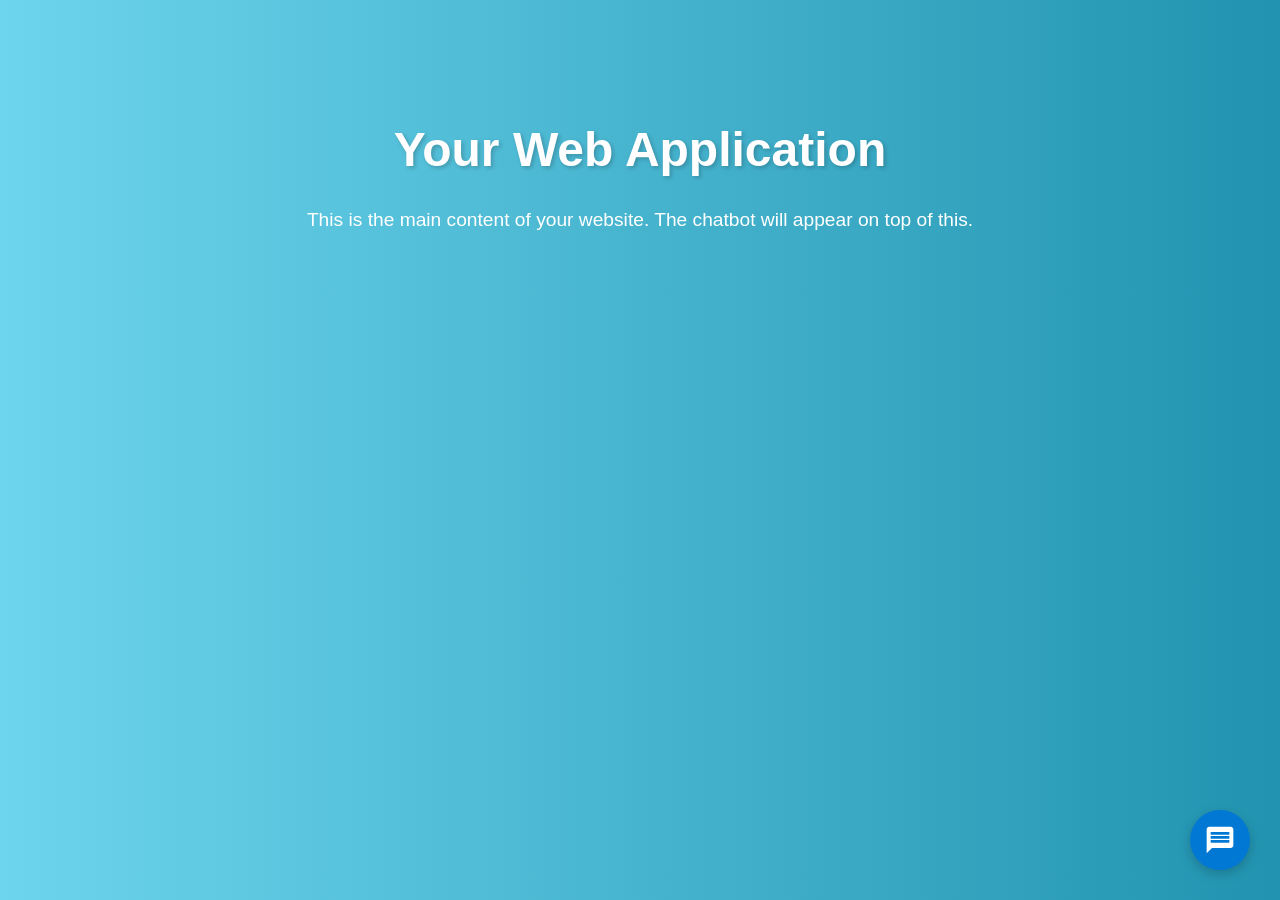
<file: static/index.html>
<!DOCTYPE html>
<html lang="en">
<head>
    <meta charset="UTF-8">
    <meta name="viewport" content="width=device-width, initial-scale=1.0">
    <title>Flight Agent</title>
    <link rel="stylesheet" href="/static/style.css">
</head>
<body>
    <!-- Main contentk for UI page. -->
    <main class="main-content">
        <h1>Your Web Application</h1>
        <p>This is the main content of your website. The chatbot will appear on top of this.</p>
    </main>

    <!-- Chatbot Icon -->
    <div id="chatbot-icon">
        <svg xmlns="http://www.w3.org/2000/svg" viewBox="0 0 24 24" fill="white" width="32px" height="32px">
            <path d="M20 2H4c-1.1 0-2 .9-2 2v18l4-4h14c1.1 0 2-.9 2-2V4c0-1.1-.9-2-2-2zm-1 12H5v-2h14v2zm0-3H5V9h14v2zm0-3H5V6h14v2z"/>
        </svg>
    </div>

    <!-- Chatbot Popup -->
    <div id="chatbot-popup" class="hidden">
        <div id="chat-container">
            <div id="chat-header" role="toolbar">
                <div class="header-left">
                    <h2>Flight Assistant</h2>
                </div>
                <div class="header-controls">
                    <button id="size-presets" title="Size presets">▤</button>
                    <button id="toggle-maximize" title="Maximize / Restore">⬜</button>
                    <button id="close-chatbot" aria-label="Close">✕</button>
                </div>
            </div>
            <div id="chat-messages">
                <!-- Chat messages be appended here -->
            </div>
            <div id="chat-input-area">
                <!-- File attachment Holder -->
                <div id="attachment-container">
                    <input type="file" id="imageUploader" accept="image/*" style="display: none;">
                    <button id="attach-button" title="Attach Image">
                        <svg xmlns="http://www.w3.org/2000/svg" viewBox="0 0 24 24" fill="currentColor" width="24px" height="24px">
                            <path d="M12.7,19.2c-1.6,1.6-4.1,1.6-5.7,0c-1.6-1.6-1.6-4.1,0-5.7l6.4-6.4c0.8-0.8,2.1-0.8,2.8,0c0.8,0.8,0.8,2.1,0,2.8L10,16.1c-0.4,0.4-1,0.4-1.4,0c-0.4-0.4-0.4-1,0-1.4l5.7-5.7l-1.4-1.4l-5.7,5.7c-1.2,1.2-1.2,3.1,0,4.2c1.2,1.2,3.1,1.2,4.2,0L22,10.4c2.3-2.3,2.3-6.1,0-8.5c-2.3-2.3-6.1-2.3-8.5,0l-9.9,9.9c-3.1,3.1-3.1,8.2,0,11.3c3.1,3.1,8.2,3.1,11.3,0l6.4-6.4l-1.4-1.4L12.7,19.2z"/>
                        </svg>
                    </button>
                    <span id="file-name">No file chosen</span>
                </div>
                <!-- Company name input holder -->
                <div id="company-input-container" class="hidden">
                    <input type="text" id="company-name-input" placeholder="Enter Company Name and press Send">
                </div>
                <!-- Send button -->
                <button id="send-button" title="Send">➤</button>
            </div>
            <div id="resizer" title="Drag to resize" aria-hidden="true"></div>
        </div>
    </div>

    <script src="/static/script.js"></script>
</body>
</html>
</file>
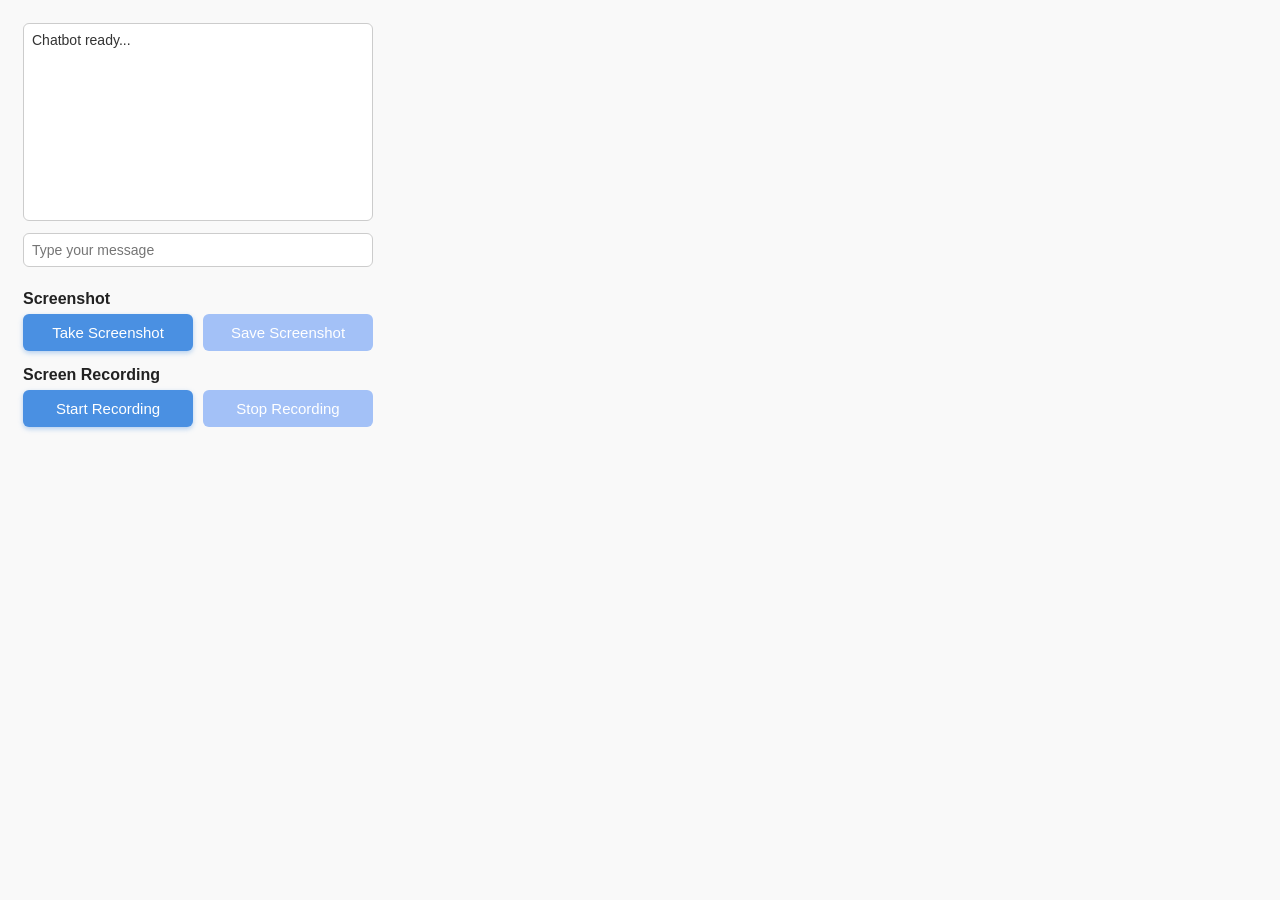
<file: extension/popup.html>
<!DOCTYPE html>
<html>
<head>
  <title>Chatbot Screenshot & Recorder</title>
  <style>
    body {
      font-family: Arial, sans-serif;
      width: 350px;
      padding: 15px;
      background: #f9f9f9;
      color: #333;
    }
    #chat {
      height: 180px;
      border: 1px solid #ccc;
      padding: 8px;
      overflow-y: auto;
      margin-bottom: 12px;
      background: #fff;
      border-radius: 6px;
      white-space: pre-wrap;
      font-size: 14px;
    }
    #input {
      width: 100%;
      box-sizing: border-box;
      padding: 8px;
      font-size: 14px;
      margin-bottom: 15px;
      border-radius: 6px;
      border: 1px solid #ccc;
      outline-offset: 2px;
      outline-color: #4A90E2;
    }
    .button-group {
      display: flex;
      gap: 10px;
      margin-bottom: 15px;
    }
    button {
      flex: 1;
      padding: 10px;
      font-size: 15px;
      border: none;
      border-radius: 6px;
      cursor: pointer;
      background: #4A90E2;
      color: white;
      transition: background-color 0.2s ease;
      box-shadow: 0 2px 5px rgb(74 144 226 / 0.4);
    }
    button:disabled {
      background: #a3c1f7;
      cursor: not-allowed;
      box-shadow: none;
    }
    button:hover:not(:disabled) {
      background: #357ABD;
    }
    h3 {
      margin: 8px 0 6px 0;
      font-weight: 600;
      font-size: 16px;
      color: #222;
    }
  </style>
</head>
<body>
  <div id="chat">Chatbot ready...</div>
  <input id="input" type="text" placeholder="Type your message" autocomplete="off" />

  <h3>Screenshot</h3>
  <div class="button-group">
    <button id="screenshotBtn">Take Screenshot</button>
    <button id="saveScreenshotBtn" disabled>Save Screenshot</button>
  </div>

  <h3>Screen Recording</h3>
  <div class="button-group">
    <button id="startRecordingBtn">Start Recording</button>
    <button id="stopRecordingBtn" disabled>Stop Recording</button>
  </div>

  <script src="popup.js"></script>
</body>
</html>
</file>
<file: static/style.css>
/* Main Body */
body {
    font-family: 'Segoe UI', Tahoma, Geneva, Verdana, sans-serif;
    margin: 0;
    background: linear-gradient(to right, #6dd5ed, #2193b0);
    color: #fff;
    padding-top: 50px;
}

h1 {
    font-size: 3em;
    text-shadow: 2px 2px 4px rgba(0,0,0,0.2);
    text-align: center;
}

p {
    font-size: 1.2em;
}

/* Main page content layout */
.main-content {
    max-width: 900px; 
    margin: 0 auto;   
    padding: 40px 20px; 
    text-align: center; 
}

/* Chatbot Icon Style */
#chatbot-icon {
    position: fixed;
    bottom: 30px;
    right: 30px;
    width: 60px;
    height: 60px;
    background-color: #0078D4;
    border-radius: 50%;
    display: flex;
    justify-content: center;
    align-items: center;
    cursor: pointer;
    box-shadow: 0 4px 12px rgba(0,0,0,0.2);
    transition: transform 0.2s ease-in-out;
}

#chatbot-icon:hover {
    transform: scale(1.1);
}

#chatbot-icon img {
    width: 32px;
    height: 32px;
}

/* Chatbot Popup Style */
#chatbot-popup {
    position: fixed;
    bottom: 100px;
    right: 30px;
    width: 350px;
    height: 500px;
    border-radius: 12px;
    box-shadow: 0 5px 15px rgba(0,0,0,0.3);
    overflow: hidden;
    display: flex;
    flex-direction: column;
    transition: opacity 0.3s, transform 0.3s;
}


#chatbot-popup.maximized {
    bottom: 20px;
    right: 20px;
    width: calc(100vw - 40px);
    height: calc(100vh - 80px);
}

#chatbot-popup.hidden {
    opacity: 0;
    transform: translateY(20px);
    pointer-events: none;
}

#chat-container {
    width: 100%;
    height: 100%;
    display: flex;
    flex-direction: column;
}

#chat-header {
    background-color: #0078D4;
    color: white;
    padding: 12px;
    display: flex;
    justify-content: space-between;
    align-items: center;
}

#chat-header h2 {
    margin: 0;
    font-size: 1.1em;
}

#close-chatbot {
    background: none;
    border: none;
    color: white;
    font-size: 1.2em;
    cursor: pointer;
}

/* Header controls */
.header-controls {
    display: flex;
    gap: 6px;
    align-items: center;
}

.header-controls button {
    background: rgba(255,255,255,0.15);
    border: none;
    color: white;
    padding: 6px 8px;
    border-radius: 6px;
    cursor: pointer;
}

.header-controls button:focus {
    outline: 2px solid rgba(255,255,255,0.4);
}

#chat-messages {
    flex-grow: 1;
    padding: 15px;
    overflow-y: auto;
    background-color: #ffffff;
    display: flex;
    flex-direction: column;
    gap: 12px;
    text-align: left; 
}


.additional-info, .notes {
    margin-top: 8px;
    font-size: 0.95em;
    color: #333;
}

.additional-info ul, .notes ul {
    margin: 6px 0 0 18px;
    padding: 0;
}

.notes strong, .additional-info strong {
    display: inline-block;
    margin-bottom: 4px;
}

/* Resizer handle */
#resizer {
    position: absolute;
    width: 14px;
    height: 14px;
    right: 6px;
    bottom: 6px;
    cursor: se-resize;
    background: rgba(0,0,0,0.12);
    border-radius: 3px;
}

/* Make popup draggable */
#chatbot-popup[aria-dragging="true"] {
    opacity: 0.95;
}

/* Size presets dropdown styling */
.size-preset-list {
    position: absolute;
    right: 44px;
    top: 10px;
    background: white;
    color: #333;
    border-radius: 6px;
    box-shadow: 0 6px 18px rgba(0,0,0,0.15);
    padding: 6px;
    display: none;
    z-index: 9999;
}

.size-preset-list button {
    background: none;
    border: none;
    display: block;
    width: 100%;
    text-align: left;
    padding: 6px 8px;
    cursor: pointer;
}

.size-preset-list button:hover { background: #f3f3f3; }

.message {
    padding: 10px 15px;
    border-radius: 18px;
    max-width: 80%;
    line-height: 1.4;
}

.bot-message {
    background-color: #e9e9eb;
    color: #333;
    align-self: flex-start;
    border-bottom-left-radius: 4px;
}

.bot-message .details-list {
    list-style: none;
    padding: 0;
    margin-top: 8px;
}

.bot-message .details-list li {
    padding: 2px 0;
}

.response-grid {
    display: grid;
    grid-template-columns: 1fr 1fr;
    gap: 16px;
    margin-top: 12px;
}

.response-section h5, .response-section h6 {
    font-size: 1em; 
    font-weight: 600; 
    margin-bottom: 8px;
    margin-top: 12px;
    padding-bottom: 4px;
    border-bottom: 1px solid #ddd;
}

.response-section h6 {
    margin-top: 10px;
    border-bottom: none; 
    font-weight: 500; 
}

.user-message {
    background-color: #0078D4;
    color: white;
    align-self: flex-end;
    border-bottom-right-radius: 4px;
}

#chat-input-area {
    display: flex;
    align-items: center;
    padding: 10px;
    border-top: 1px solid #ddd;
    background-color: #f9f9f9;
    flex-wrap: wrap;
}

#attachment-container {
    display: flex;
    align-items: center;
    flex-grow: 1;
}

#company-input-container {
    width: 100%;
    margin-bottom: 8px;
    flex-grow: 1;
}

#company-name-input {
    width: calc(100% - 20px); 
    padding: 8px 10px;
    border: 1px solid #ccc;
    border-radius: 15px;
    font-size: 0.9em;
}

#company-input-container.hidden, #attachment-container.hidden {
    display: none;
}

#attach-button, #send-button {
    background: none;
    border: none;
    font-size: 1.5em;
    cursor: pointer;
    padding: 5px 10px;
    color: #0078D4;
}

#file-name {
    flex-grow: 1;
    margin: 0 10px;
    font-size: 0.9em;
    color: #555;
    white-space: nowrap;
    overflow: hidden;
    text-overflow: ellipsis;
}

.offers-list {
    list-style: none;
    padding: 0;
}

.offer-item {
    border: 1px solid #ddd;
    border-radius: 8px;
    padding: 12px;
    margin-bottom: 12px;
}

.offer-price {
    font-weight: bold;
    margin-bottom: 8px;
}

.itinerary {
    margin-top: 8px;
}

.itinerary h6 {
    font-size: 0.9em;
    color: #555;
    margin: 0 0 4px 0;
}

.segments-list {
    list-style: none;
    padding-left: 12px;
    border-left: 2px solid #0078D4;
}

/* Confirmation Buttons */
.confirmation-container {
    padding-top: 10px;
}

.confirmation-container p {
    margin: 0 0 10px;
    font-size: 1em;
}

.btn-confirm, .btn-cancel {
    padding: 8px 16px;
    border: none;
    border-radius: 6px;
    cursor: pointer;
    font-weight: 500;
    margin-right: 8px;
    transition: background-color 0.2s;
}

.btn-confirm {
    background-color: #28a745;
    color: white;
}

.btn-confirm:hover {
    background-color: #218838;
}

.btn-confirm:disabled {
    background-color: #cccccc;
    cursor: not-allowed;
}

.btn-cancel {
    background-color: #dc3545;
    color: white;
}

.btn-cancel:hover {
    background-color: #c82333;
}

.btn-cancel:disabled {
    background-color: #cccccc;
    cursor: not-allowed;
}


/* Flight Offer Recommendations */
.offers-grid {
    display: grid;
    grid-template-columns: 1fr; /* One card per row */
    gap: 16px;
    margin-top: 12px;
}

.offer-card {
    background-color: #f8f9fa;
    border: 1px solid #dee2e6;
    border-radius: 8px;
    overflow: hidden;
    box-shadow: 0 2px 4px rgba(0,0,0,0.05);
}

.offer-card-header {
    display: flex;
    justify-content: space-between;
    align-items: center;
    padding: 10px 15px;
    background-color: #e9ecef;
    border-bottom: 1px solid #dee2e6;
}

.offer-price-label {
    font-size: 0.9em;
    color: #6c757d;
}

.offer-price-value {
    font-size: 1.1em;
    font-weight: bold;
    color: #343a40;
}

.offer-card-body {
    padding: 15px;
}

.itinerary {
    margin-bottom: 15px;
}

.itinerary:last-child {
    margin-bottom: 0;
}

.itinerary h6 {
    font-size: 0.95em;
    font-weight: bold;
    color: #0078D4;
    margin: 0 0 8px 0;
    padding-bottom: 4px;
    border-bottom: 1px solid #e0e0e0;
}

.segments-list {
    list-style: none;
    padding: 0;
    margin: 0;
}

.segment-item {
    display: flex;
    justify-content: space-between;
    align-items: center;
    padding: 8px 0;
    border-bottom: 1px dashed #e0e0e0;
    font-size: 0.9em;
}

.segment-item:last-child {
    border-bottom: none;
}

.segment-airline {
    font-weight: 500;
    color: #495057;
    flex-basis: 25%;
}

.segment-airports {
    text-align: center;
    flex-basis: 40%;
}

.segment-times {
    color: #6c757d;
    text-align: right;
    flex-basis: 35%;
}

.error {
    color: #dc3545;
    font-weight: 500;
}

/* Deal Badge */
.deal-badge {
    padding: 4px 10px;
    border-radius: 12px;
    font-size: 0.85em;
    font-weight: bold;
    color: white;
    text-transform: uppercase;
}

.deal-good {
    background-color: #28a745; 
}

.deal-neutral {
    background-color: #ffc107; 
    color: #333;
}

/* Hotel recommendations */
.hotel-list {
    list-style: none;
    padding: 0;
    margin: 8px 0 0 0;
    display: flex;
    flex-direction: column;
    gap: 8px;
}

.hotel-item {
    padding: 10px;
    border-radius: 8px;
    background: #fff;
    color: #333;
    border: 1px solid #e6e6e6;
}

.hotel-address {
    font-size: 0.9em;
    color: #666;
    margin-top: 6px;
}
</file>
